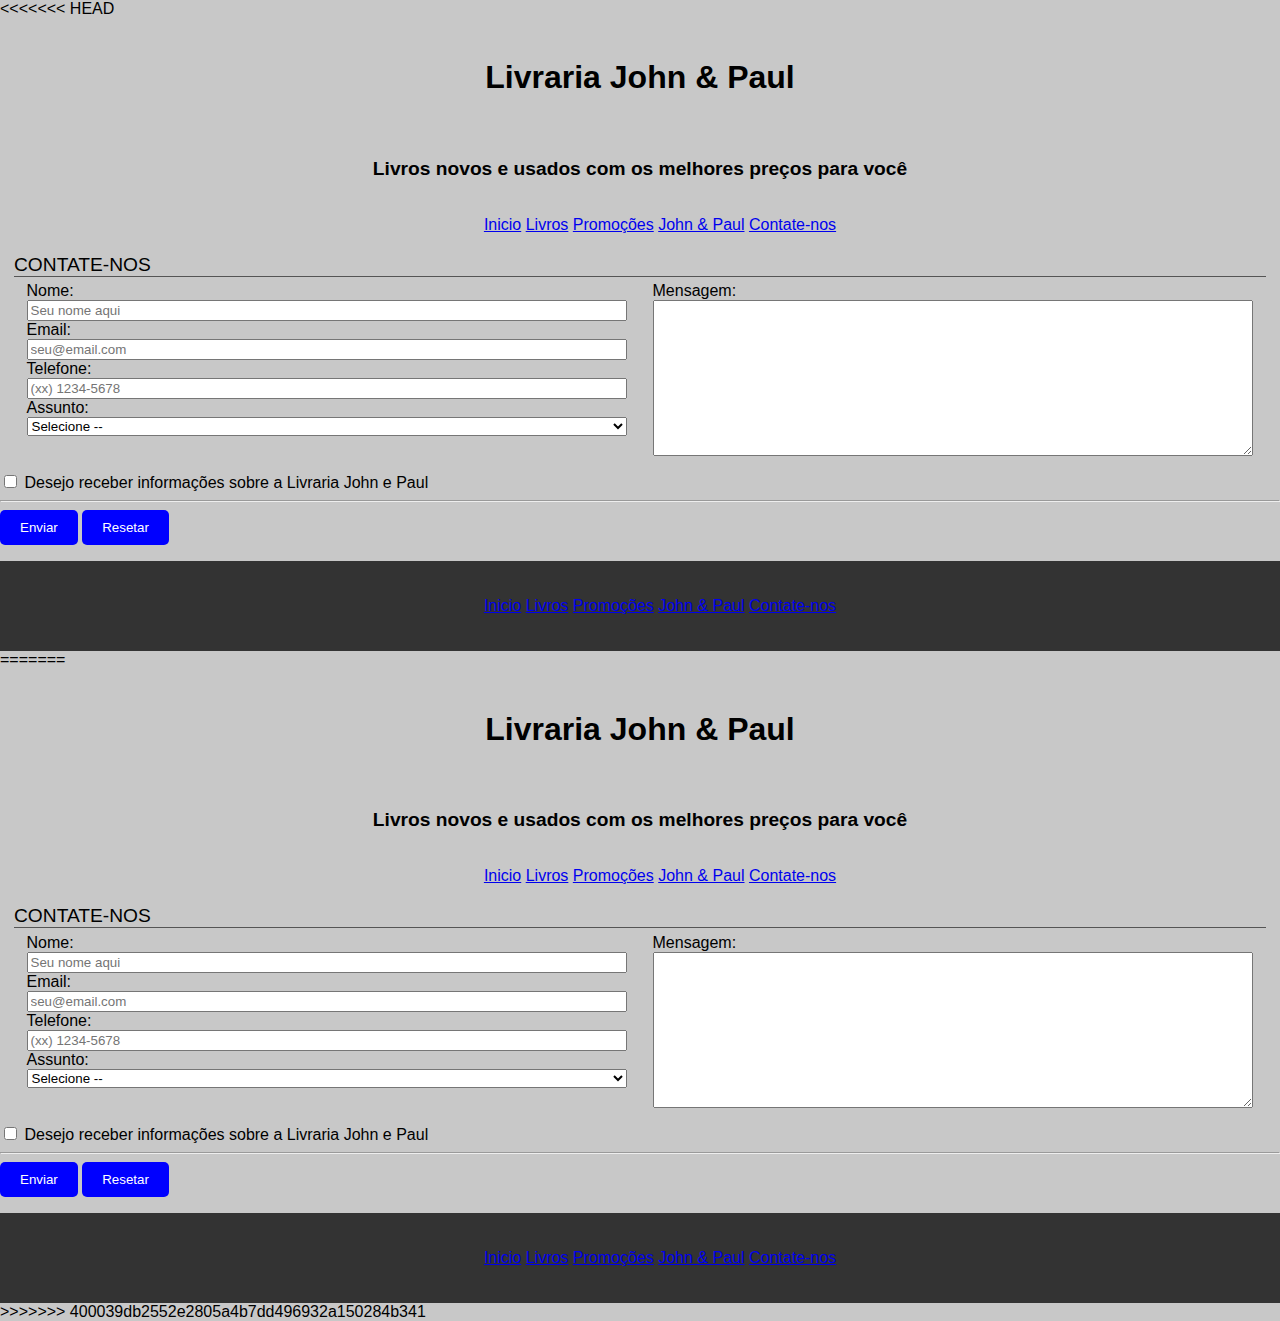
<file: contato.html>
<<<<<<< HEAD
<!doctype html>
<html dir="ltr" lang="pt-BR">
<head>
   <meta charset="utf-8">
   <title>Meu Primeiro Projeto</title>
   <link rel="stylesheet" href="css/estilo.css">
</head>
<body>
<header id="topo">
   <h1 class="textoVermelho center"> Livraria John & Paul</h1>
   <h2 class="center">Livros novos e usados com os melhores preços para você</h2>
</header>
<nav id="menu">
   <ul>
      <li><a href="index.html">Inicio</a></li>
      <li><a href="produtos.html">Livros</a></li>
      <li><a href="#">Promoções</a></li>
      <li><a href="sobre.html">John & Paul</a></li>
      <li><a href="contato.html">Contate-nos</a></li>
   </ul>
</nav>
<section>
   <form>
      <fieldset>
         <legend>Contate-nos</legend>
         <div>
            <label for="nome">Nome:</label>
            <input type="text" name="nome" id="nome" placeholder="Seu nome aqui">
            <label for="email">Email:</label>
            <input type="email" name="email" id="email" placeholder="seu@email.com">
            <label for="tel">Telefone:</label>
            <input type="tel" name="tel" id="tel" placeholder="(xx) 1234-5678" >
            <label for="assunto">Assunto:</label>
            <select name="assunto" id="assunto">
               <option selected="selected">Selecione --</option>
               <option>Trocas</option>
               <option>Atendimento</option>
               <option>Comercial</option>
               <option>Outros</option>
            </select>
         </div>
         <div>
            <label for="msg">Mensagem:</label>
            <textarea name="msg" id="msg" cols="20" rows="10"></textarea>
         </div>
      </fieldset>
      <input type="checkbox" name="news" id="news">
      <label for="news">Desejo receber informações sobre a Livraria John e Paul</label>
      <hr>
      <button type="submit">Enviar</button>
      <button type="reset">Resetar</button>
   </form>
</section>
<footer id="rodape">
   <ul>
      <li><a href="index.html">Inicio</a></li>
      <li><a href="produtos.html">Livros</a></li>
      <li><a href="#">Promoções</a></li>
      <li><a href="sobre.html">John & Paul</a></li>
      <li><a href="contato.html">Contate-nos</a></li>
   </ul>
</footer>
</body>
=======
<!doctype html>
<html dir="ltr" lang="pt-BR">
<head>
   <meta charset="utf-8">
   <title>Meu Primeiro Projeto</title>
   <link rel="stylesheet" href="css/estilo.css">
</head>
<body>
<header id="topo">
   <h1 class="textoVermelho center"> Livraria John & Paul</h1>
   <h2 class="center">Livros novos e usados com os melhores preços para você</h2>
</header>
<nav id="menu">
   <ul>
      <li><a href="index.html">Inicio</a></li>
      <li><a href="produtos.html">Livros</a></li>
      <li><a href="#">Promoções</a></li>
      <li><a href="sobre.html">John & Paul</a></li>
      <li><a href="contato.html">Contate-nos</a></li>
   </ul>
</nav>
<section>
   <form>
      <fieldset>
         <legend>Contate-nos</legend>
         <div>
            <label for="nome">Nome:</label>
            <input type="text" name="nome" id="nome" placeholder="Seu nome aqui">
            <label for="email">Email:</label>
            <input type="email" name="email" id="email" placeholder="seu@email.com">
            <label for="tel">Telefone:</label>
            <input type="tel" name="tel" id="tel" placeholder="(xx) 1234-5678" >
            <label for="assunto">Assunto:</label>
            <select name="assunto" id="assunto">
               <option selected="selected">Selecione --</option>
               <option>Trocas</option>
               <option>Atendimento</option>
               <option>Comercial</option>
               <option>Outros</option>
            </select>
         </div>
         <div>
            <label for="msg">Mensagem:</label>
            <textarea name="msg" id="msg" cols="20" rows="10"></textarea>
         </div>
      </fieldset>
      <input type="checkbox" name="news" id="news">
      <label for="news">Desejo receber informações sobre a Livraria John e Paul</label>
      <hr>
      <button type="submit">Enviar</button>
      <button type="reset">Resetar</button>
   </form>
</section>
<footer id="rodape">
   <ul>
      <li><a href="index.html">Inicio</a></li>
      <li><a href="produtos.html">Livros</a></li>
      <li><a href="#">Promoções</a></li>
      <li><a href="sobre.html">John & Paul</a></li>
      <li><a href="contato.html">Contate-nos</a></li>
   </ul>
</footer>
</body>
>>>>>>> 400039db2552e2805a4b7dd496932a150284b341
</html>
</file>
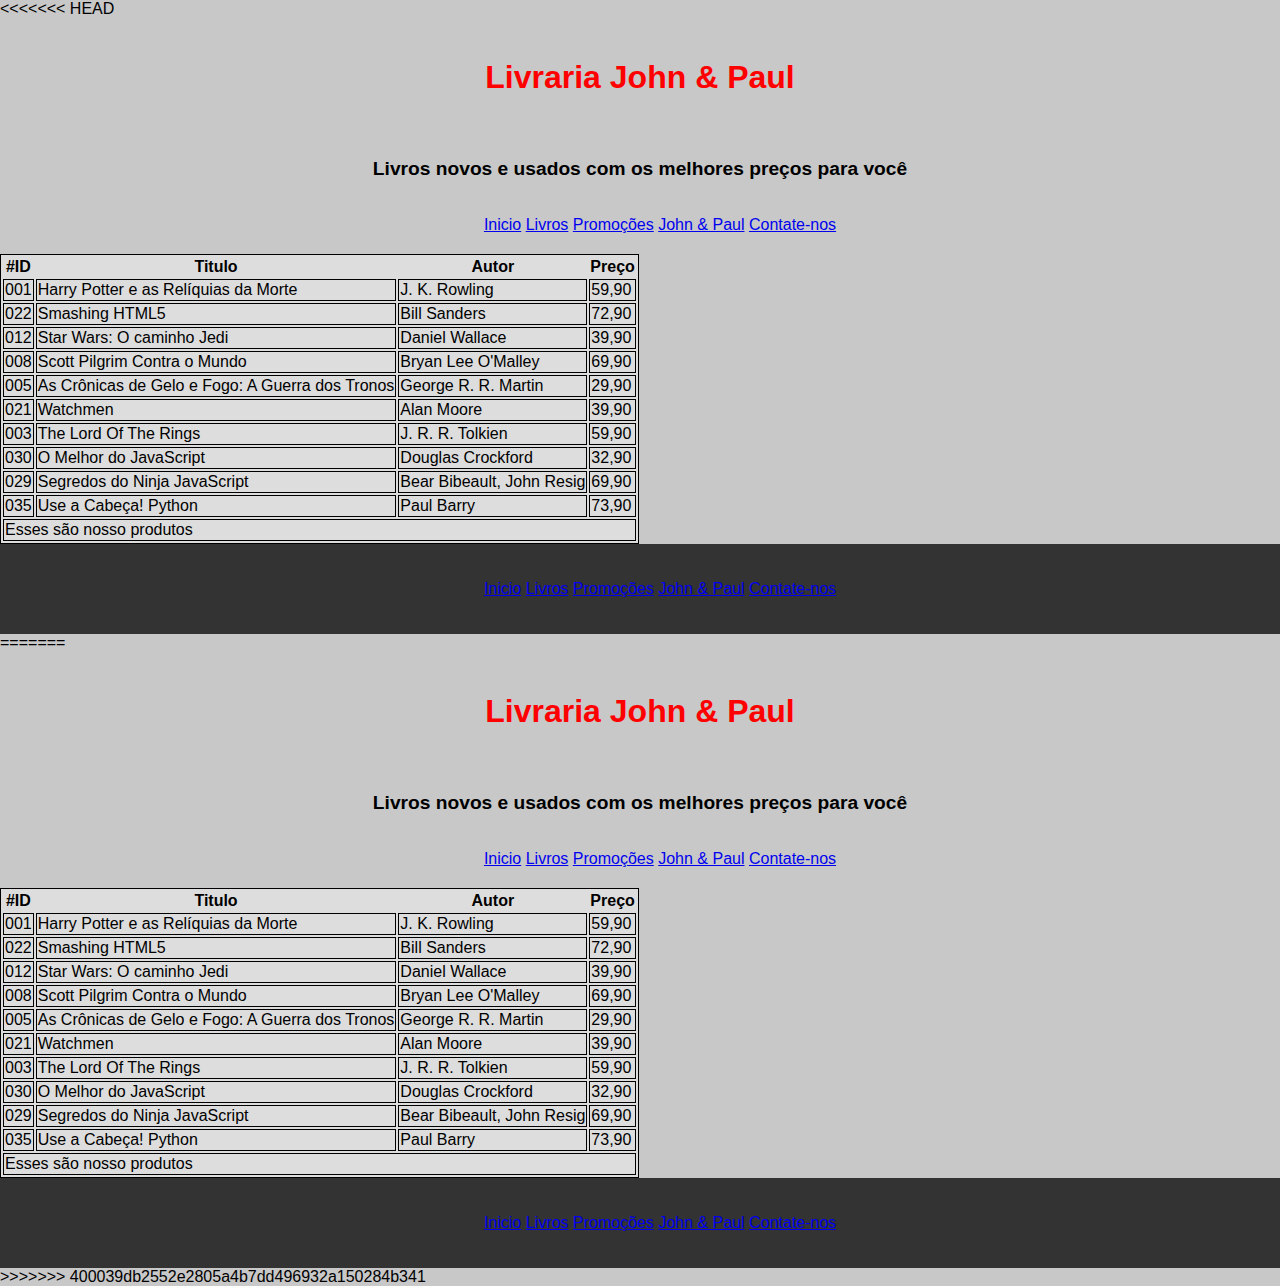
<file: produtos.html>
<<<<<<< HEAD
<!doctype html>
<html dir="ltr" lang="pt-BR">
<head>
   <meta charset="utf-8">
   <title>Meu Primeiro Projeto</title>
   <link rel="stylesheet" href="css/estilo.css">
</head>
<body>
<header id="topo">
   <h1 class="center" style="color:red"> Livraria John & Paul</h1>
   <h2 class="center">Livros novos e usados com os melhores preços para você</h2>
</header>
<nav id="menu">
   <ul>
      <li><a href="index.html">Inicio</a></li>
      <li><a href="produtos.html">Livros</a></li>
      <li><a href="#">Promoções</a></li>
      <li><a href="sobre.html">John & Paul</a></li>
      <li><a href="contato.html">Contate-nos</a></li>
   </ul>
</nav>
<section class="produtos">
   <table>
      <thead>
         <tr>
            <th>#ID</th>
            <th>Titulo</th>
            <th>Autor</th>
            <th>Preço</th>
         </tr>
      </thead>
      <tbody>
         <tr>
            <td>001</td>
            <td>Harry Potter e as Relíquias da Morte</td>
            <td>J. K. Rowling</td>
            <td>59,90</td>
         </tr>
         <tr>
            <td>022</td>
            <td>Smashing HTML5</td>
            <td>Bill Sanders</td>
            <td>72,90</td>
         </tr>
         <tr>
            <td>012</td>
            <td>Star Wars: O caminho Jedi</td>
            <td>Daniel Wallace</td>
            <td>39,90</td>
         </tr>
         <tr>
            <td>008</td>
            <td>Scott Pilgrim Contra o Mundo</td>
            <td>Bryan Lee O'Malley</td>
            <td>69,90</td>
         </tr>
         <tr>
            <td>005</td>
            <td>As Crônicas de Gelo e Fogo: A Guerra dos Tronos</td>
            <td>George R. R. Martin</td>
            <td>29,90</td>
         </tr>
         <tr>
            <td>021</td>
            <td>Watchmen</td>
            <td>Alan Moore</td>
            <td>39,90</td>
         </tr>
         <tr>
            <td>003</td>
            <td>The Lord Of The Rings</td>
            <td>J. R. R. Tolkien</td>
            <td>59,90</td>
         </tr>
         <tr>
            <td>030</td>
            <td>O Melhor do JavaScript</td>
            <td>Douglas Crockford</td>
            <td>32,90</td>
         </tr>
         <tr>
            <td>029</td>
            <td>Segredos do Ninja JavaScript</td>
            <td>Bear Bibeault, John Resig</td>
            <td>69,90</td>
         </tr>
         <tr>
            <td>035</td>
            <td>Use a Cabeça! Python</td>
            <td>Paul Barry</td>
            <td>73,90</td>
         </tr>
      </tbody>
      <tfoot>
         <tr>
            <td colspan="4">Esses são nosso produtos</td>
         </tr>
      </tfoot>
   </table>
</section>
<footer id="rodape">
   <ul>
      <li><a href="index.html">Inicio</a></li>
      <li><a href="produtos.html">Livros</a></li>
      <li><a href="#">Promoções</a></li>
      <li><a href="sobre.html">John & Paul</a></li>
      <li><a href="contato.html">Contate-nos</a></li>
   </ul>
</footer>
</body>
=======
<!doctype html>
<html dir="ltr" lang="pt-BR">
<head>
   <meta charset="utf-8">
   <title>Meu Primeiro Projeto</title>
   <link rel="stylesheet" href="css/estilo.css">
</head>
<body>
<header id="topo">
   <h1 class="center" style="color:red"> Livraria John & Paul</h1>
   <h2 class="center">Livros novos e usados com os melhores preços para você</h2>
</header>
<nav id="menu">
   <ul>
      <li><a href="index.html">Inicio</a></li>
      <li><a href="produtos.html">Livros</a></li>
      <li><a href="#">Promoções</a></li>
      <li><a href="sobre.html">John & Paul</a></li>
      <li><a href="contato.html">Contate-nos</a></li>
   </ul>
</nav>
<section class="produtos">
   <table>
      <thead>
         <tr>
            <th>#ID</th>
            <th>Titulo</th>
            <th>Autor</th>
            <th>Preço</th>
         </tr>
      </thead>
      <tbody>
         <tr>
            <td>001</td>
            <td>Harry Potter e as Relíquias da Morte</td>
            <td>J. K. Rowling</td>
            <td>59,90</td>
         </tr>
         <tr>
            <td>022</td>
            <td>Smashing HTML5</td>
            <td>Bill Sanders</td>
            <td>72,90</td>
         </tr>
         <tr>
            <td>012</td>
            <td>Star Wars: O caminho Jedi</td>
            <td>Daniel Wallace</td>
            <td>39,90</td>
         </tr>
         <tr>
            <td>008</td>
            <td>Scott Pilgrim Contra o Mundo</td>
            <td>Bryan Lee O'Malley</td>
            <td>69,90</td>
         </tr>
         <tr>
            <td>005</td>
            <td>As Crônicas de Gelo e Fogo: A Guerra dos Tronos</td>
            <td>George R. R. Martin</td>
            <td>29,90</td>
         </tr>
         <tr>
            <td>021</td>
            <td>Watchmen</td>
            <td>Alan Moore</td>
            <td>39,90</td>
         </tr>
         <tr>
            <td>003</td>
            <td>The Lord Of The Rings</td>
            <td>J. R. R. Tolkien</td>
            <td>59,90</td>
         </tr>
         <tr>
            <td>030</td>
            <td>O Melhor do JavaScript</td>
            <td>Douglas Crockford</td>
            <td>32,90</td>
         </tr>
         <tr>
            <td>029</td>
            <td>Segredos do Ninja JavaScript</td>
            <td>Bear Bibeault, John Resig</td>
            <td>69,90</td>
         </tr>
         <tr>
            <td>035</td>
            <td>Use a Cabeça! Python</td>
            <td>Paul Barry</td>
            <td>73,90</td>
         </tr>
      </tbody>
      <tfoot>
         <tr>
            <td colspan="4">Esses são nosso produtos</td>
         </tr>
      </tfoot>
   </table>
</section>
<footer id="rodape">
   <ul>
      <li><a href="index.html">Inicio</a></li>
      <li><a href="produtos.html">Livros</a></li>
      <li><a href="#">Promoções</a></li>
      <li><a href="sobre.html">John & Paul</a></li>
      <li><a href="contato.html">Contate-nos</a></li>
   </ul>
</footer>
</body>
>>>>>>> 400039db2552e2805a4b7dd496932a150284b341
</html>
</file>
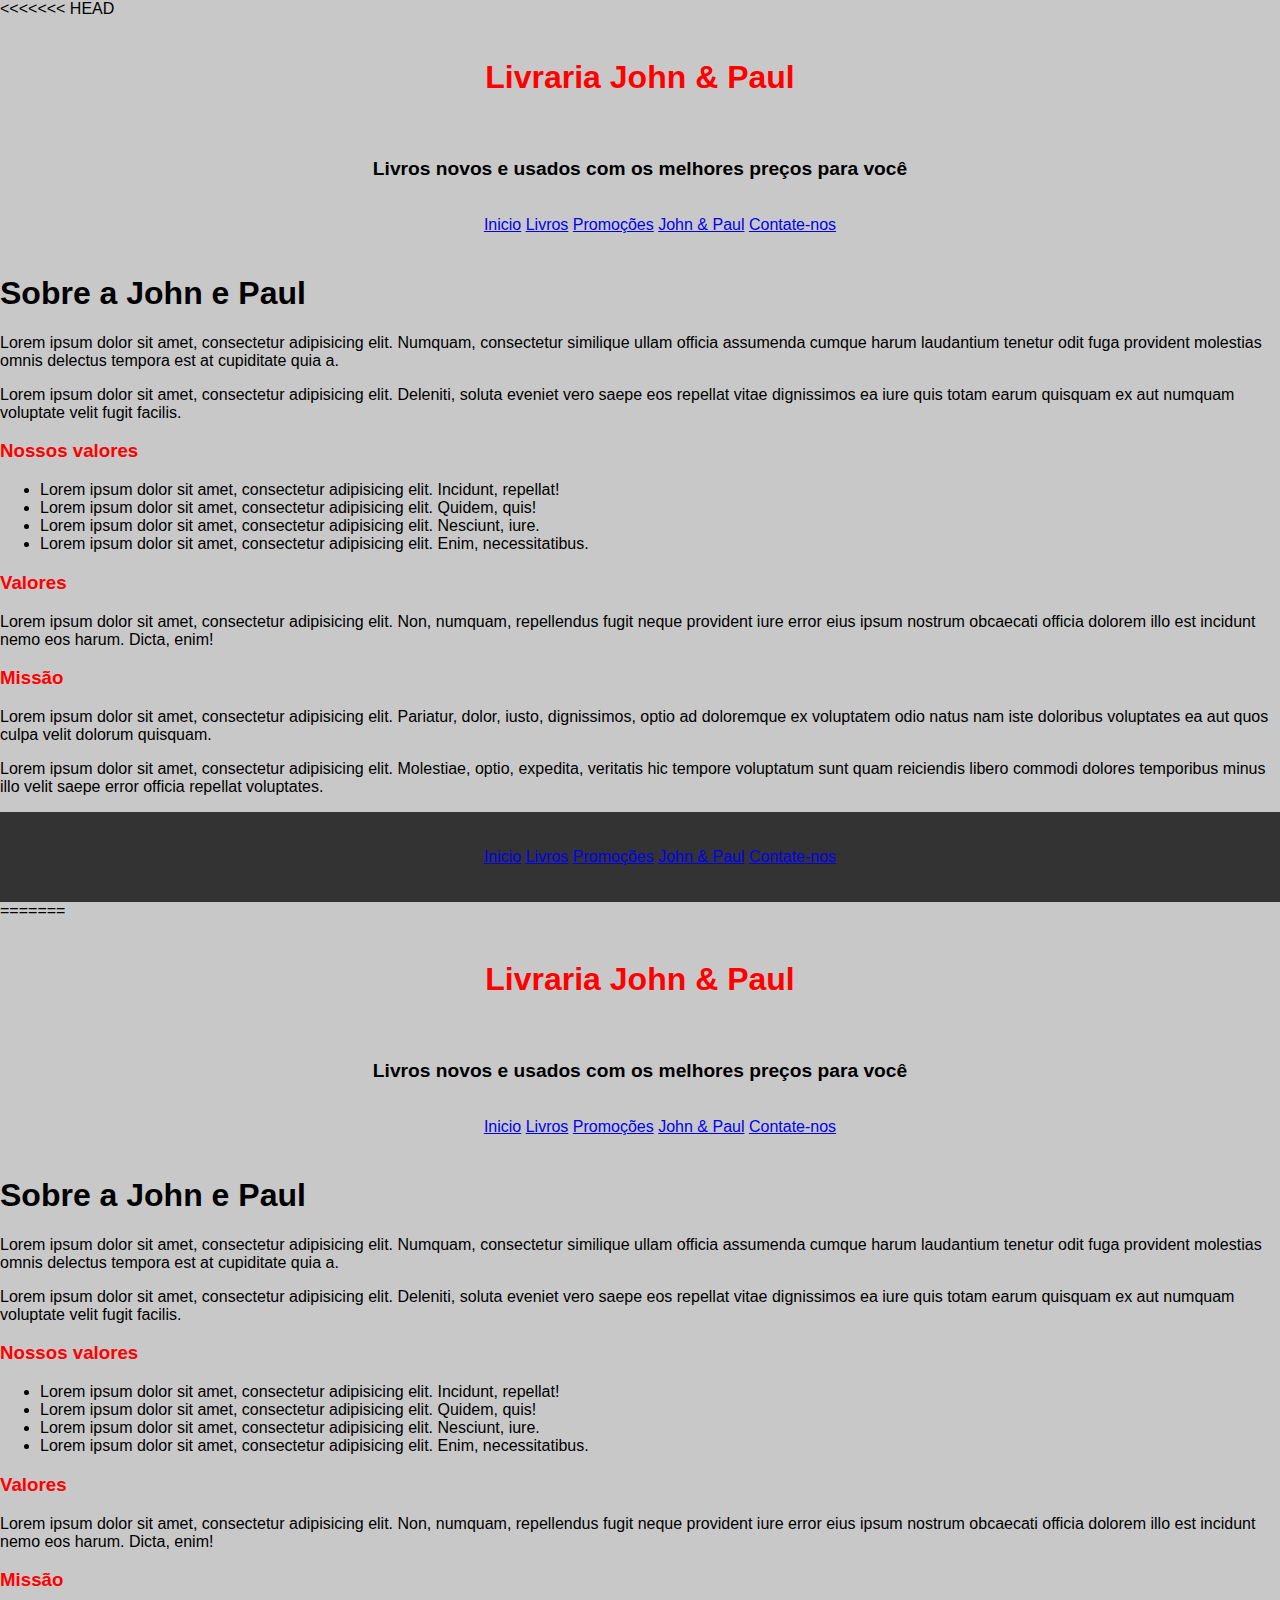
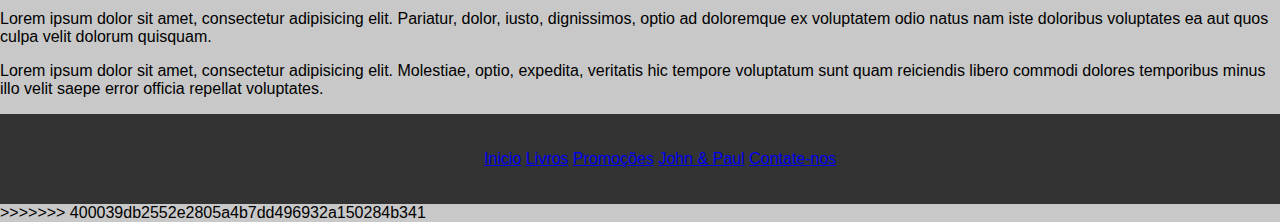
<file: sobre.html>
<<<<<<< HEAD
<!doctype html>
<html dir="ltr" lang="pt-BR">
<head>
   <meta charset="utf-8">
   <title>Meu Primeiro Projeto</title>
   <link rel="stylesheet" href="css/estilo.css">
</head>
<body>
<header id="topo">
   <h1 class="center" style="color:red"> Livraria John & Paul</h1>
   <h2 class="center">Livros novos e usados com os melhores preços para você</h2>
</header>
<nav id="menu">
   <ul>
      <li><a href="index.html">Inicio</a></li>
      <li><a href="produtos.html">Livros</a></li>
      <li><a href="#">Promoções</a></li>
      <li><a href="sobre.html">John & Paul</a></li>
      <li><a href="contato.html">Contate-nos</a></li>
   </ul>
</nav>
<section class="sobre">
   <h1>Sobre a John e Paul</h1>
   <p>Lorem ipsum dolor sit amet, consectetur adipisicing elit. Numquam, consectetur similique ullam officia assumenda cumque harum laudantium tenetur odit fuga provident molestias omnis delectus tempora est at cupiditate quia a.</p>
   <p>Lorem ipsum dolor sit amet, consectetur adipisicing elit. Deleniti, soluta eveniet vero saepe eos repellat vitae dignissimos ea iure quis totam earum quisquam ex aut numquam voluptate velit fugit facilis.</p>
   <h3 style="color:red">Nossos valores</h3>
   <ul>
      <li>Lorem ipsum dolor sit amet, consectetur adipisicing elit. Incidunt, repellat!</li>
      <li>Lorem ipsum dolor sit amet, consectetur adipisicing elit. Quidem, quis!</li>
      <li>Lorem ipsum dolor sit amet, consectetur adipisicing elit. Nesciunt, iure.</li>
      <li>Lorem ipsum dolor sit amet, consectetur adipisicing elit. Enim, necessitatibus.</li>
   </ul>
   <h3 style="color:red">Valores</h3>
   <p>Lorem ipsum dolor sit amet, consectetur adipisicing elit. Non, numquam, repellendus fugit neque provident iure error eius ipsum nostrum obcaecati officia dolorem illo est incidunt nemo eos harum. Dicta, enim!</p>
   <h3 style="color:red">Missão</h3>
   <p>Lorem ipsum dolor sit amet, consectetur adipisicing elit. Pariatur, dolor, iusto, dignissimos, optio ad doloremque ex voluptatem odio natus nam iste doloribus voluptates ea aut quos culpa velit dolorum quisquam.</p>
   <p>Lorem ipsum dolor sit amet, consectetur adipisicing elit. Molestiae, optio, expedita, veritatis hic tempore voluptatum sunt quam reiciendis libero commodi dolores temporibus minus illo velit saepe error officia repellat voluptates.</p>
</section>
<footer id="rodape">
   <ul>
      <li><a href="index.html">Inicio</a></li>
      <li><a href="produtos.html">Livros</a></li>
      <li><a href="#">Promoções</a></li>
      <li><a href="sobre.html">John & Paul</a></li>
      <li><a href="contato.html">Contate-nos</a></li>
   </ul>
</footer>
</body>
=======
<!doctype html>
<html dir="ltr" lang="pt-BR">
<head>
   <meta charset="utf-8">
   <title>Meu Primeiro Projeto</title>
   <link rel="stylesheet" href="css/estilo.css">
</head>
<body>
<header id="topo">
   <h1 class="center" style="color:red"> Livraria John & Paul</h1>
   <h2 class="center">Livros novos e usados com os melhores preços para você</h2>
</header>
<nav id="menu">
   <ul>
      <li><a href="index.html">Inicio</a></li>
      <li><a href="produtos.html">Livros</a></li>
      <li><a href="#">Promoções</a></li>
      <li><a href="sobre.html">John & Paul</a></li>
      <li><a href="contato.html">Contate-nos</a></li>
   </ul>
</nav>
<section class="sobre">
   <h1>Sobre a John e Paul</h1>
   <p>Lorem ipsum dolor sit amet, consectetur adipisicing elit. Numquam, consectetur similique ullam officia assumenda cumque harum laudantium tenetur odit fuga provident molestias omnis delectus tempora est at cupiditate quia a.</p>
   <p>Lorem ipsum dolor sit amet, consectetur adipisicing elit. Deleniti, soluta eveniet vero saepe eos repellat vitae dignissimos ea iure quis totam earum quisquam ex aut numquam voluptate velit fugit facilis.</p>
   <h3 style="color:red">Nossos valores</h3>
   <ul>
      <li>Lorem ipsum dolor sit amet, consectetur adipisicing elit. Incidunt, repellat!</li>
      <li>Lorem ipsum dolor sit amet, consectetur adipisicing elit. Quidem, quis!</li>
      <li>Lorem ipsum dolor sit amet, consectetur adipisicing elit. Nesciunt, iure.</li>
      <li>Lorem ipsum dolor sit amet, consectetur adipisicing elit. Enim, necessitatibus.</li>
   </ul>
   <h3 style="color:red">Valores</h3>
   <p>Lorem ipsum dolor sit amet, consectetur adipisicing elit. Non, numquam, repellendus fugit neque provident iure error eius ipsum nostrum obcaecati officia dolorem illo est incidunt nemo eos harum. Dicta, enim!</p>
   <h3 style="color:red">Missão</h3>
   <p>Lorem ipsum dolor sit amet, consectetur adipisicing elit. Pariatur, dolor, iusto, dignissimos, optio ad doloremque ex voluptatem odio natus nam iste doloribus voluptates ea aut quos culpa velit dolorum quisquam.</p>
   <p>Lorem ipsum dolor sit amet, consectetur adipisicing elit. Molestiae, optio, expedita, veritatis hic tempore voluptatum sunt quam reiciendis libero commodi dolores temporibus minus illo velit saepe error officia repellat voluptates.</p>
</section>
<footer id="rodape">
   <ul>
      <li><a href="index.html">Inicio</a></li>
      <li><a href="produtos.html">Livros</a></li>
      <li><a href="#">Promoções</a></li>
      <li><a href="sobre.html">John & Paul</a></li>
      <li><a href="contato.html">Contate-nos</a></li>
   </ul>
</footer>
</body>
>>>>>>> 400039db2552e2805a4b7dd496932a150284b341
</html>
</file>
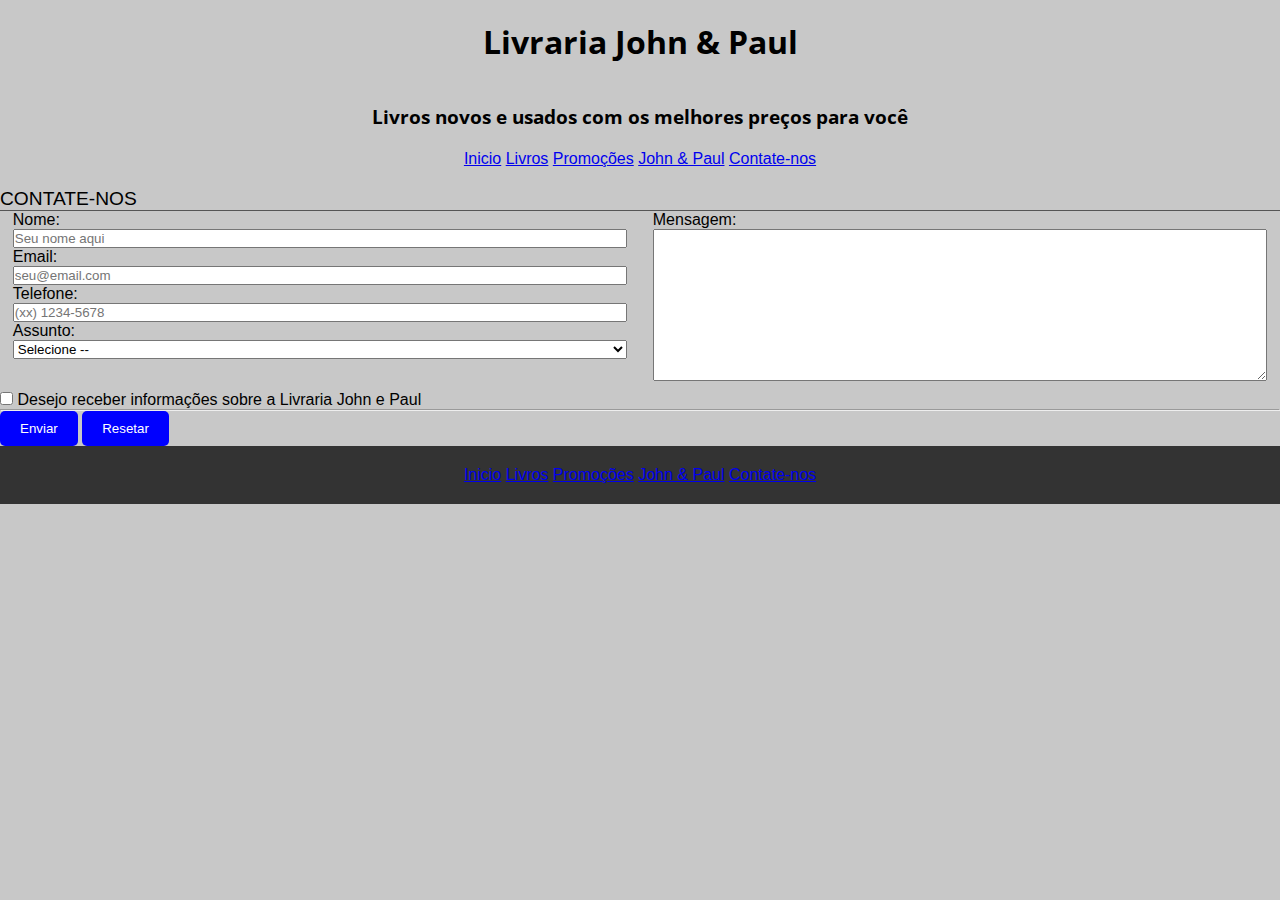
<file: livraria/contato.html>
<!doctype html>
<html dir="ltr" lang="pt-BR">
<head>
   <meta charset="utf-8">
   <title>Meu Primeiro Projeto</title>
   <link rel="stylesheet" href="css/estilo.css">
</head>
<body>
<header id="topo">
   <h1 class="textoVermelho center"> Livraria John & Paul</h1>
   <h2 class="center">Livros novos e usados com os melhores preços para você</h2>
</header>
<nav id="menu">
   <ul>
      <li><a href="index.html">Inicio</a></li>
      <li><a href="produtos.html">Livros</a></li>
      <li><a href="#">Promoções</a></li>
      <li><a href="sobre.html">John & Paul</a></li>
      <li><a href="contato.html">Contate-nos</a></li>
   </ul>
</nav>
<section>
   <form>
      <fieldset>
         <legend>Contate-nos</legend>
         <div>
            <label for="nome">Nome:</label>
            <input type="text" name="nome" id="nome" placeholder="Seu nome aqui">
            <label for="email">Email:</label>
            <input type="email" name="email" id="email" placeholder="seu@email.com">
            <label for="tel">Telefone:</label>
            <input type="tel" name="tel" id="tel" placeholder="(xx) 1234-5678" >
            <label for="assunto">Assunto:</label>
            <select name="assunto" id="assunto">
               <option selected="selected">Selecione --</option>
               <option>Trocas</option>
               <option>Atendimento</option>
               <option>Comercial</option>
               <option>Outros</option>
            </select>
         </div>
         <div>
            <label for="msg">Mensagem:</label>
            <textarea name="msg" id="msg" cols="20" rows="10"></textarea>
         </div>
      </fieldset>
      <input type="checkbox" name="news" id="news">
      <label for="news">Desejo receber informações sobre a Livraria John e Paul</label>
      <hr>
      <button type="submit">Enviar</button>
      <button type="reset">Resetar</button>
   </form>
</section>
<footer id="rodape">
   <ul>
      <li><a href="index.html">Inicio</a></li>
      <li><a href="produtos.html">Livros</a></li>
      <li><a href="#">Promoções</a></li>
      <li><a href="sobre.html">John & Paul</a></li>
      <li><a href="contato.html">Contate-nos</a></li>
   </ul>
</footer>
</body>
</html>
</file>
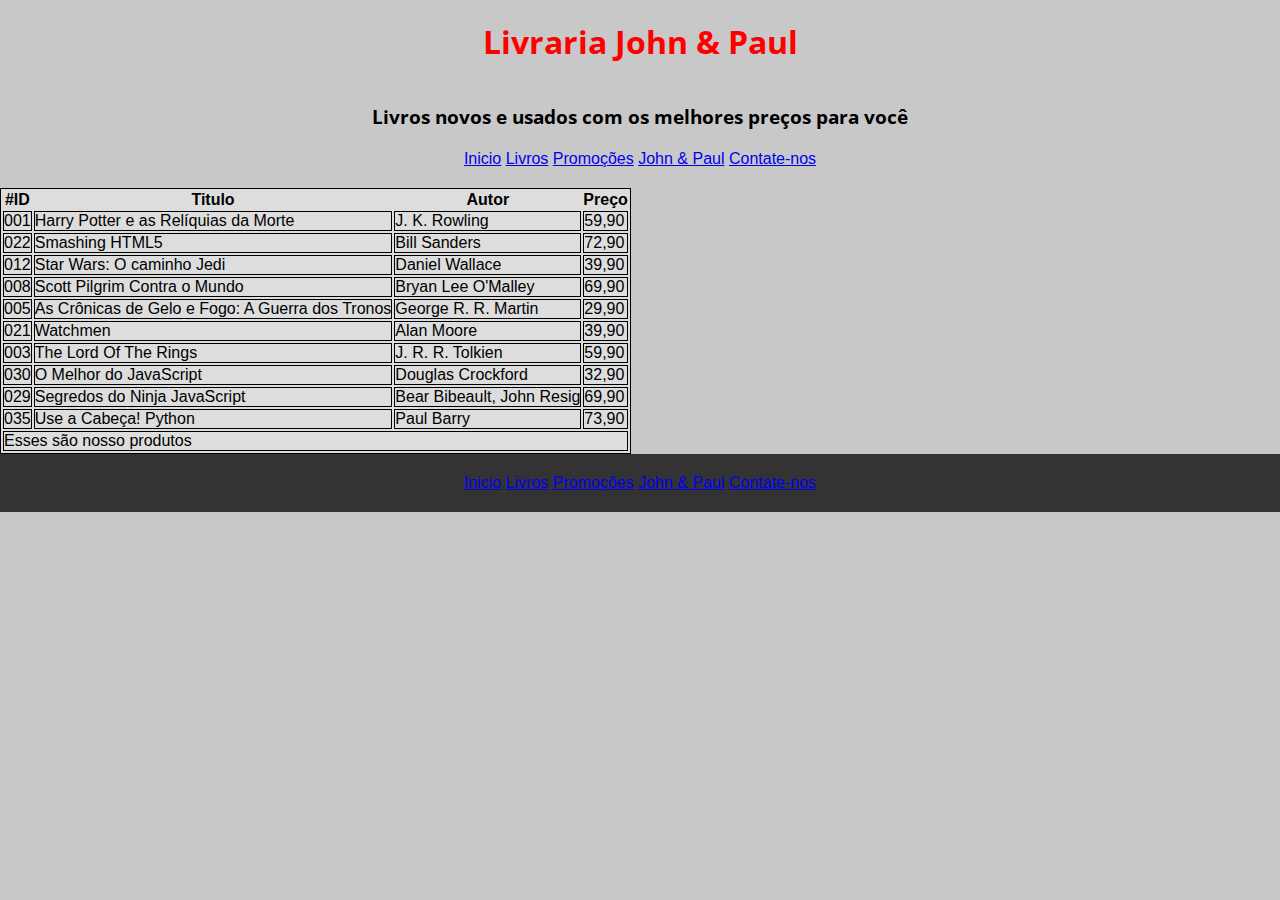
<file: livraria/produtos.html>
<!doctype html>
<html dir="ltr" lang="pt-BR">
<head>
   <meta charset="utf-8">
   <title>Meu Primeiro Projeto</title>
   <link rel="stylesheet" href="css/estilo.css">
</head>
<body>
<header id="topo">
   <h1 class="center" style="color:red"> Livraria John & Paul</h1>
   <h2 class="center">Livros novos e usados com os melhores preços para você</h2>
</header>
<nav id="menu">
   <ul>
      <li><a href="index.html">Inicio</a></li>
      <li><a href="produtos.html">Livros</a></li>
      <li><a href="#">Promoções</a></li>
      <li><a href="sobre.html">John & Paul</a></li>
      <li><a href="contato.html">Contate-nos</a></li>
   </ul>
</nav>
<section class="produtos">
   <table>
      <thead>
         <tr>
            <th>#ID</th>
            <th>Titulo</th>
            <th>Autor</th>
            <th>Preço</th>
         </tr>
      </thead>
      <tbody>
         <tr>
            <td>001</td>
            <td>Harry Potter e as Relíquias da Morte</td>
            <td>J. K. Rowling</td>
            <td>59,90</td>
         </tr>
         <tr>
            <td>022</td>
            <td>Smashing HTML5</td>
            <td>Bill Sanders</td>
            <td>72,90</td>
         </tr>
         <tr>
            <td>012</td>
            <td>Star Wars: O caminho Jedi</td>
            <td>Daniel Wallace</td>
            <td>39,90</td>
         </tr>
         <tr>
            <td>008</td>
            <td>Scott Pilgrim Contra o Mundo</td>
            <td>Bryan Lee O'Malley</td>
            <td>69,90</td>
         </tr>
         <tr>
            <td>005</td>
            <td>As Crônicas de Gelo e Fogo: A Guerra dos Tronos</td>
            <td>George R. R. Martin</td>
            <td>29,90</td>
         </tr>
         <tr>
            <td>021</td>
            <td>Watchmen</td>
            <td>Alan Moore</td>
            <td>39,90</td>
         </tr>
         <tr>
            <td>003</td>
            <td>The Lord Of The Rings</td>
            <td>J. R. R. Tolkien</td>
            <td>59,90</td>
         </tr>
         <tr>
            <td>030</td>
            <td>O Melhor do JavaScript</td>
            <td>Douglas Crockford</td>
            <td>32,90</td>
         </tr>
         <tr>
            <td>029</td>
            <td>Segredos do Ninja JavaScript</td>
            <td>Bear Bibeault, John Resig</td>
            <td>69,90</td>
         </tr>
         <tr>
            <td>035</td>
            <td>Use a Cabeça! Python</td>
            <td>Paul Barry</td>
            <td>73,90</td>
         </tr>
      </tbody>
      <tfoot>
         <tr>
            <td colspan="4">Esses são nosso produtos</td>
         </tr>
      </tfoot>
   </table>
</section>
<footer id="rodape">
   <ul>
      <li><a href="index.html">Inicio</a></li>
      <li><a href="produtos.html">Livros</a></li>
      <li><a href="#">Promoções</a></li>
      <li><a href="sobre.html">John & Paul</a></li>
      <li><a href="contato.html">Contate-nos</a></li>
   </ul>
</footer>
</body>
</html>
</file>
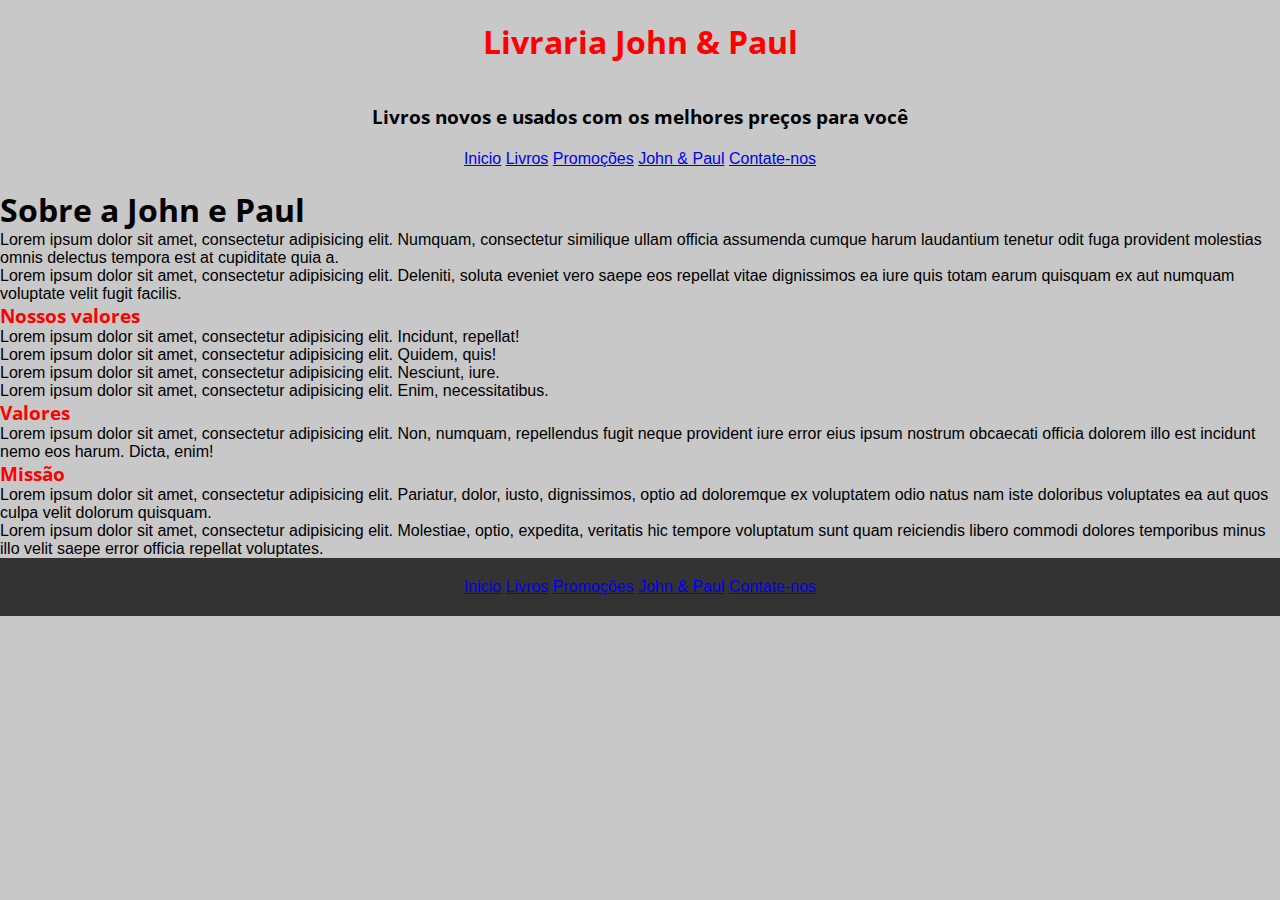
<file: livraria/sobre.html>
<!doctype html>
<html dir="ltr" lang="pt-BR">
<head>
   <meta charset="utf-8">
   <title>Meu Primeiro Projeto</title>
   <link rel="stylesheet" href="css/estilo.css">
</head>
<body>
<header id="topo">
   <h1 class="center" style="color:red"> Livraria John & Paul</h1>
   <h2 class="center">Livros novos e usados com os melhores preços para você</h2>
</header>
<nav id="menu">
   <ul>
      <li><a href="index.html">Inicio</a></li>
      <li><a href="produtos.html">Livros</a></li>
      <li><a href="#">Promoções</a></li>
      <li><a href="sobre.html">John & Paul</a></li>
      <li><a href="contato.html">Contate-nos</a></li>
   </ul>
</nav>
<section class="sobre">
   <h1>Sobre a John e Paul</h1>
   <p>Lorem ipsum dolor sit amet, consectetur adipisicing elit. Numquam, consectetur similique ullam officia assumenda cumque harum laudantium tenetur odit fuga provident molestias omnis delectus tempora est at cupiditate quia a.</p>
   <p>Lorem ipsum dolor sit amet, consectetur adipisicing elit. Deleniti, soluta eveniet vero saepe eos repellat vitae dignissimos ea iure quis totam earum quisquam ex aut numquam voluptate velit fugit facilis.</p>
   <h3 style="color:red">Nossos valores</h3>
   <ul>
      <li>Lorem ipsum dolor sit amet, consectetur adipisicing elit. Incidunt, repellat!</li>
      <li>Lorem ipsum dolor sit amet, consectetur adipisicing elit. Quidem, quis!</li>
      <li>Lorem ipsum dolor sit amet, consectetur adipisicing elit. Nesciunt, iure.</li>
      <li>Lorem ipsum dolor sit amet, consectetur adipisicing elit. Enim, necessitatibus.</li>
   </ul>
   <h3 style="color:red">Valores</h3>
   <p>Lorem ipsum dolor sit amet, consectetur adipisicing elit. Non, numquam, repellendus fugit neque provident iure error eius ipsum nostrum obcaecati officia dolorem illo est incidunt nemo eos harum. Dicta, enim!</p>
   <h3 style="color:red">Missão</h3>
   <p>Lorem ipsum dolor sit amet, consectetur adipisicing elit. Pariatur, dolor, iusto, dignissimos, optio ad doloremque ex voluptatem odio natus nam iste doloribus voluptates ea aut quos culpa velit dolorum quisquam.</p>
   <p>Lorem ipsum dolor sit amet, consectetur adipisicing elit. Molestiae, optio, expedita, veritatis hic tempore voluptatum sunt quam reiciendis libero commodi dolores temporibus minus illo velit saepe error officia repellat voluptates.</p>
</section>
<footer id="rodape">
   <ul>
      <li><a href="index.html">Inicio</a></li>
      <li><a href="produtos.html">Livros</a></li>
      <li><a href="#">Promoções</a></li>
      <li><a href="sobre.html">John & Paul</a></li>
      <li><a href="contato.html">Contate-nos</a></li>
   </ul>
</footer>
</body>
</html>
</file>
<file: css/estilo.css>
<<<<<<< HEAD
/* Import font from google */
@import url(http://fonts.googleapis.com/css?family=Open+Sans:400,300,700);

*{
   margin: 0;
   padding: 0;
   box-sizing: border-box;
}
body{
   background-color: rgb(200,200,200);
   font-family: sans-serif;
   margin: 0;
   padding: 0;
}
h1,h2,h3,h4,h5,h6{
   font-family: 'Open Sans', sans-serif;
}
#topo, #menu,.destaques, section{
   width: 100%;
   margin:0 auto;
}
#topo h1{
   padding: 20px 0 ;
}
/*
#topo h1{
   animation:introducao 2s linear infinite alternate;
   -webkit-animation:introducao 2s linear infinite alternate;
   -moz-animation:introducao 2s linear infinite alternate;
}
@-webkit-keyframes introducao{
   0%{color: red; -webkit-transform:rotate(0deg);}
   25%{color: blue; -webkit-transform:rotate(5deg) scale(1.2);}
   50%{color: green; -webkit-transform:rotate(0deg);}
   75%{color: purple; -webkit-transform:rotate(-5deg) scale(1.2);}
   100%{color: red; -webkit-transform:rotate(0deg);}
}
@keyframes introducao{
   0%{color: red; -webkit-transform:rotate(0deg);}
   25%{color: blue; -webkit-transform:rotate(5deg) scale(1.2);}
   50%{color: green; -webkit-transform:rotate(0deg);}
   75%{color: purple; -webkit-transform:rotate(-5deg) scale(1.2);}
   100%{color: red; -webkit-transform:rotate(0deg);}
}
*/
#menu li{
   display:inline;
}
#menu ul{
   margin: 0 auto;
   width: 80%;
   text-align: center;
   padding-bottom: 20px;
}
.destaques li{
   width: 100%;
   float: left;
   text-align: center;
   list-style: none;
   padding: 20px 0;
}
.destaques li:hover{
   -webkit-transform: scale(1.1);
   -moz-transform: scale(1.1);
   transform: scale(1.1);
   -webkit-transition:all 500ms linear;
   -moz-transition:all 500ms linear;
   transition:all 500ms linear;
}
.destaques li strong{
   width: 100%;
   display: block;
}
.center{
   text-align: center;
}
table, tr, td{
   border: 1px solid #000;
}
table{
   background-color: #ddd;
}
form fieldset{
   border: none;
}
form legend{
   text-transform: uppercase;
   font-size: 1.2em;
   padding: 0;
   width: 100%;
   border-bottom: 1px solid #555;
}
form label, form input:not([type=checkbox]), form select, form textarea{
   width: 100%;
}
form div{
   width: 48%;
   margin: 0 1%;
   height: 180px;
   float: left;
}
button{
   padding: 10px 20px;
   background-color: blue;
   color: #fff;
   border: none;
   -webkit-border-radius: 5px;
   -moz-border-radius: 5px;
   border-radius: 5px;
}
#rodape{
   width: 100%;
   background-color: #333;
   color: #ccc;
   float: left;
   text-align: center;
}
#rodape{
   padding: 20px 0;
}
#rodape li {display: inline;
}
@media (min-width: 576px){
   #topo h1{
      animation:introducao 2s linear infinite alternate;
      -webkit-animation:introducao 2s linear infinite alternate;
      -moz-animation:introducao 2s linear infinite alternate;
   }
   @-webkit-keyframes introducao{
      0%{color: red; -webkit-transform:rotate(0deg);}
      25%{color: blue; -webkit-transform:rotate(5deg) scale(1.2);}
      50%{color: green; -webkit-transform:rotate(0deg);}
      75%{color: purple; -webkit-transform:rotate(-5deg) scale(1.2);}
      100%{color: red; -webkit-transform:rotate(0deg);}
   }
   @keyframes introducao{
      0%{color: red; -webkit-transform:rotate(0deg);}
      25%{color: blue; -webkit-transform:rotate(5deg) scale(1.2);}
      50%{color: green; -webkit-transform:rotate(0deg);}
      75%{color: purple; -webkit-transform:rotate(-5deg) scale(1.2);}
      100%{color: red; -webkit-transform:rotate(0deg);}
   }
   #topo h2{
      display: block;
      font-size: 1.2em;
      padding: 20px 0;
   }
   .destaques li{
      width: 50%;
      float: left;
      text-align: center;
      list-style: none;
      padding: 20px 0;
   } 
}

=======
/* Import font from google */
@import url(http://fonts.googleapis.com/css?family=Open+Sans:400,300,700);

*{
   margin: 0;
   padding: 0;
   box-sizing: border-box;
}
body{
   background-color: rgb(200,200,200);
   font-family: sans-serif;
   margin: 0;
   padding: 0;
}
h1,h2,h3,h4,h5,h6{
   font-family: 'Open Sans', sans-serif;
}
#topo, #menu,.destaques, section{
   width: 100%;
   margin:0 auto;
}
#topo h1{
   padding: 20px 0 ;
}
/*
#topo h1{
   animation:introducao 2s linear infinite alternate;
   -webkit-animation:introducao 2s linear infinite alternate;
   -moz-animation:introducao 2s linear infinite alternate;
}
@-webkit-keyframes introducao{
   0%{color: red; -webkit-transform:rotate(0deg);}
   25%{color: blue; -webkit-transform:rotate(5deg) scale(1.2);}
   50%{color: green; -webkit-transform:rotate(0deg);}
   75%{color: purple; -webkit-transform:rotate(-5deg) scale(1.2);}
   100%{color: red; -webkit-transform:rotate(0deg);}
}
@keyframes introducao{
   0%{color: red; -webkit-transform:rotate(0deg);}
   25%{color: blue; -webkit-transform:rotate(5deg) scale(1.2);}
   50%{color: green; -webkit-transform:rotate(0deg);}
   75%{color: purple; -webkit-transform:rotate(-5deg) scale(1.2);}
   100%{color: red; -webkit-transform:rotate(0deg);}
}
*/
#menu li{
   display:inline;
}
#menu ul{
   margin: 0 auto;
   width: 80%;
   text-align: center;
   padding-bottom: 20px;
}
.destaques li{
   width: 100%;
   float: left;
   text-align: center;
   list-style: none;
   padding: 20px 0;
}
.destaques li:hover{
   -webkit-transform: scale(1.1);
   -moz-transform: scale(1.1);
   transform: scale(1.1);
   -webkit-transition:all 500ms linear;
   -moz-transition:all 500ms linear;
   transition:all 500ms linear;
}
.destaques li strong{
   width: 100%;
   display: block;
}
.center{
   text-align: center;
}
table, tr, td{
   border: 1px solid #000;
}
table{
   background-color: #ddd;
}
form fieldset{
   border: none;
}
form legend{
   text-transform: uppercase;
   font-size: 1.2em;
   padding: 0;
   width: 100%;
   border-bottom: 1px solid #555;
}
form label, form input:not([type=checkbox]), form select, form textarea{
   width: 100%;
}
form div{
   width: 48%;
   margin: 0 1%;
   height: 180px;
   float: left;
}
button{
   padding: 10px 20px;
   background-color: blue;
   color: #fff;
   border: none;
   -webkit-border-radius: 5px;
   -moz-border-radius: 5px;
   border-radius: 5px;
}
#rodape{
   width: 100%;
   background-color: #333;
   color: #ccc;
   float: left;
   text-align: center;
}
#rodape{
   padding: 20px 0;
}
#rodape li {display: inline;
}
@media (min-width: 576px){
   #topo h1{
      animation:introducao 2s linear infinite alternate;
      -webkit-animation:introducao 2s linear infinite alternate;
      -moz-animation:introducao 2s linear infinite alternate;
   }
   @-webkit-keyframes introducao{
      0%{color: red; -webkit-transform:rotate(0deg);}
      25%{color: blue; -webkit-transform:rotate(5deg) scale(1.2);}
      50%{color: green; -webkit-transform:rotate(0deg);}
      75%{color: purple; -webkit-transform:rotate(-5deg) scale(1.2);}
      100%{color: red; -webkit-transform:rotate(0deg);}
   }
   @keyframes introducao{
      0%{color: red; -webkit-transform:rotate(0deg);}
      25%{color: blue; -webkit-transform:rotate(5deg) scale(1.2);}
      50%{color: green; -webkit-transform:rotate(0deg);}
      75%{color: purple; -webkit-transform:rotate(-5deg) scale(1.2);}
      100%{color: red; -webkit-transform:rotate(0deg);}
   }
   #topo h2{
      display: block;
      font-size: 1.2em;
      padding: 20px 0;
   }
   .destaques li{
      width: 50%;
      float: left;
      text-align: center;
      list-style: none;
      padding: 20px 0;
   } 
}

>>>>>>> 400039db2552e2805a4b7dd496932a150284b341
</file>
<file: livraria/css/estilo.css>
/* Import font from google */
@import url(http://fonts.googleapis.com/css?family=Open+Sans:400,300,700);

*{
   margin: 0;
   padding: 0;
   box-sizing: border-box;
}
body{
   background-color: rgb(200,200,200);
   font-family: sans-serif;
   margin: 0;
   padding: 0;
}
h1,h2,h3,h4,h5,h6{
   font-family: 'Open Sans', sans-serif;
}
#topo, #menu,.destaques, section{
   width: 100%;
   margin:0 auto;
}
#topo h1{
   padding: 20px 0 ;
}
/*
#topo h1{
   animation:introducao 2s linear infinite alternate;
   -webkit-animation:introducao 2s linear infinite alternate;
   -moz-animation:introducao 2s linear infinite alternate;
}
@-webkit-keyframes introducao{
   0%{color: red; -webkit-transform:rotate(0deg);}
   25%{color: blue; -webkit-transform:rotate(5deg) scale(1.2);}
   50%{color: green; -webkit-transform:rotate(0deg);}
   75%{color: purple; -webkit-transform:rotate(-5deg) scale(1.2);}
   100%{color: red; -webkit-transform:rotate(0deg);}
}
@keyframes introducao{
   0%{color: red; -webkit-transform:rotate(0deg);}
   25%{color: blue; -webkit-transform:rotate(5deg) scale(1.2);}
   50%{color: green; -webkit-transform:rotate(0deg);}
   75%{color: purple; -webkit-transform:rotate(-5deg) scale(1.2);}
   100%{color: red; -webkit-transform:rotate(0deg);}
}
*/
#menu li{
   display:inline;
}
#menu ul{
   margin: 0 auto;
   width: 80%;
   text-align: center;
   padding-bottom: 20px;
}
.destaques li{
   width: 100%;
   float: left;
   text-align: center;
   list-style: none;
   padding: 20px 0;
}
.destaques li:hover{
   -webkit-transform: scale(1.1);
   -moz-transform: scale(1.1);
   transform: scale(1.1);
   -webkit-transition:all 500ms linear;
   -moz-transition:all 500ms linear;
   transition:all 500ms linear;
}
.destaques li strong{
   width: 100%;
   display: block;
}
.center{
   text-align: center;
}
table, tr, td{
   border: 1px solid #000;
}
table{
   background-color: #ddd;
}
form fieldset{
   border: none;
}
form legend{
   text-transform: uppercase;
   font-size: 1.2em;
   padding: 0;
   width: 100%;
   border-bottom: 1px solid #555;
}
form label, form input:not([type=checkbox]), form select, form textarea{
   width: 100%;
}
form div{
   width: 48%;
   margin: 0 1%;
   height: 180px;
   float: left;
}
button{
   padding: 10px 20px;
   background-color: blue;
   color: #fff;
   border: none;
   -webkit-border-radius: 5px;
   -moz-border-radius: 5px;
   border-radius: 5px;
}
#rodape{
   width: 100%;
   background-color: #333;
   color: #ccc;
   float: left;
   text-align: center;
}
#rodape{
   padding: 20px 0;
}
#rodape li {display: inline;
}
@media (min-width: 576px){
   #topo h1{
      animation:introducao 2s linear infinite alternate;
      -webkit-animation:introducao 2s linear infinite alternate;
      -moz-animation:introducao 2s linear infinite alternate;
   }
   @-webkit-keyframes introducao{
      0%{color: red; -webkit-transform:rotate(0deg);}
      25%{color: blue; -webkit-transform:rotate(5deg) scale(1.2);}
      50%{color: green; -webkit-transform:rotate(0deg);}
      75%{color: purple; -webkit-transform:rotate(-5deg) scale(1.2);}
      100%{color: red; -webkit-transform:rotate(0deg);}
   }
   @keyframes introducao{
      0%{color: red; -webkit-transform:rotate(0deg);}
      25%{color: blue; -webkit-transform:rotate(5deg) scale(1.2);}
      50%{color: green; -webkit-transform:rotate(0deg);}
      75%{color: purple; -webkit-transform:rotate(-5deg) scale(1.2);}
      100%{color: red; -webkit-transform:rotate(0deg);}
   }
   #topo h2{
      display: block;
      font-size: 1.2em;
      padding: 20px 0;
   }
   .destaques li{
      width: 50%;
      float: left;
      text-align: center;
      list-style: none;
      padding: 20px 0;
   } 
}
</file>
